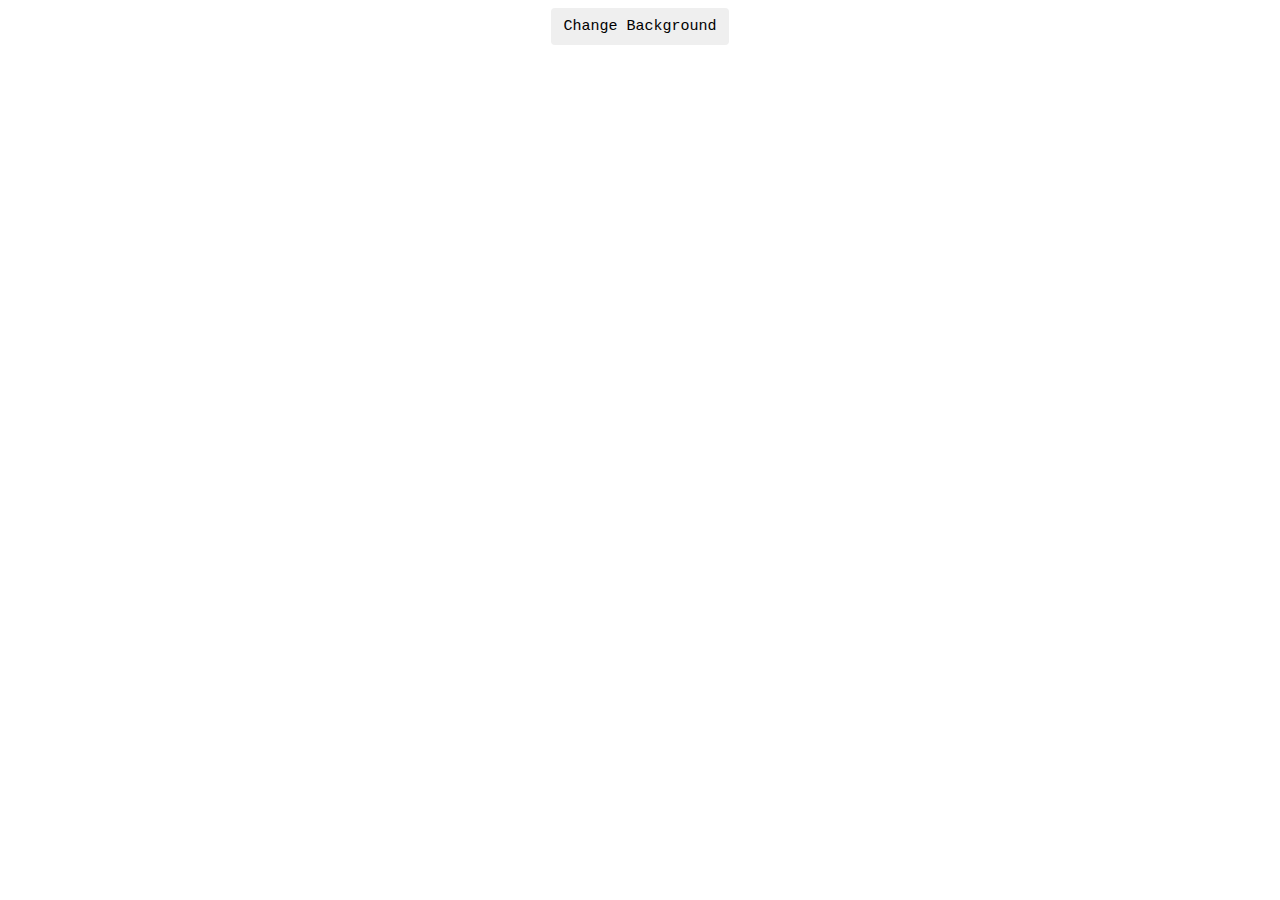
<file: index.html>
<!DOCTYPE html>
<html lang="en">

<head>
    <meta charset="UTF-8">
    <meta name="viewport" content="width=device-width, initial-scale=1.0">
    <title>Color Project</title>
    <link rel="stylesheet" href="css/stylesheet.css">
</head>

<body>
    <div>
        <button id="btn">Change Background</button>
    </div>


    <script src="./js/script.js"></script>
</body>

</html>
</file>
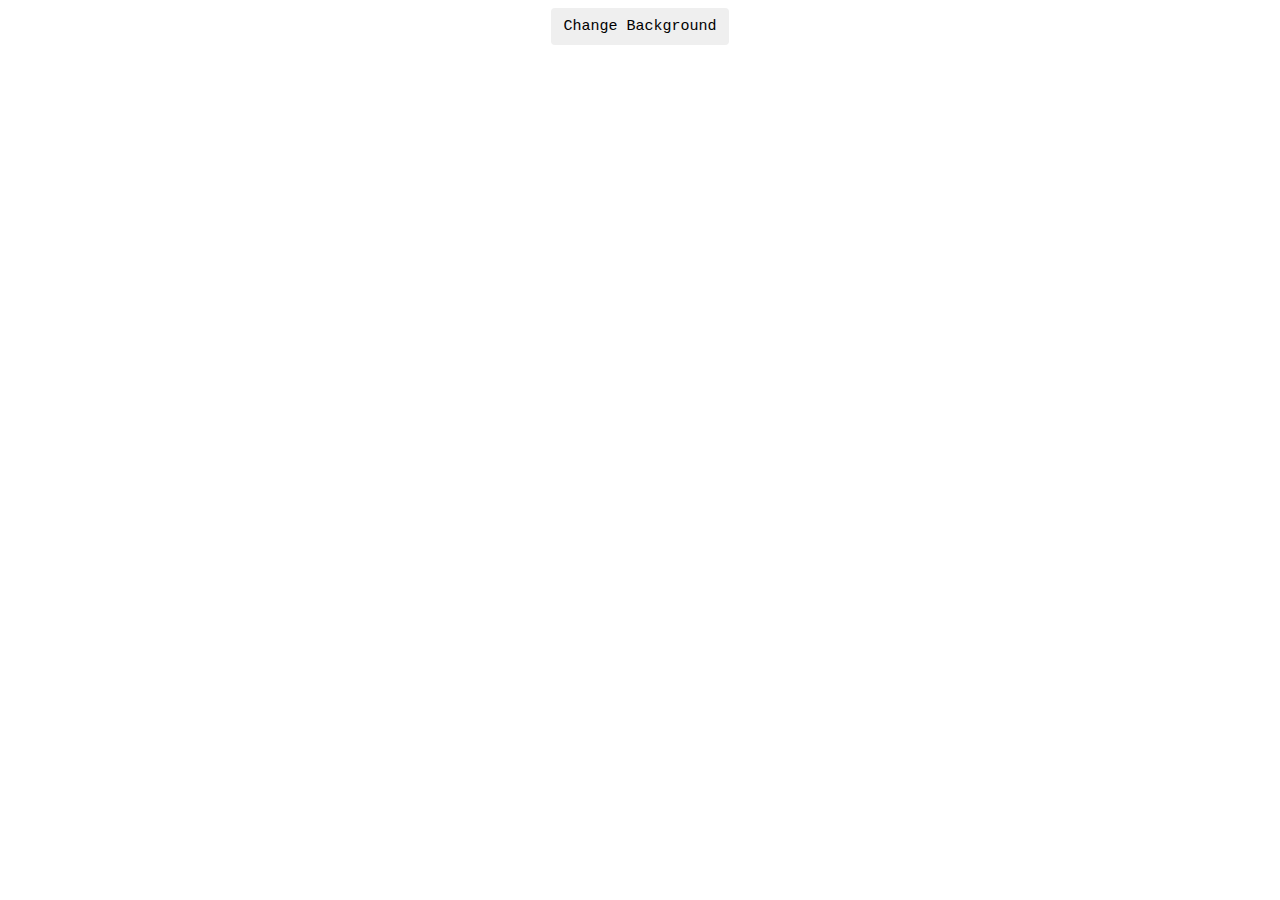
<file: html/index.html>
<!DOCTYPE html>
<html lang="en">

<head>
    <meta charset="UTF-8">
    <meta name="viewport" content="width=device-width, initial-scale=1.0">
    <title>Color Project</title>
    <link rel="stylesheet" href="../css/stylesheet.css">
</head>

<body>
    <div>
        <button id="btn">Change Background</button>
    </div>


    <script src="../js/script.js"></script>
</body>

</html>
</file>
<file: css/stylesheet.css>
body {
  transition: background-color 0.3s ease-in;
}

div {
  display: flex;
  align-items: center;
  justify-content: center;
}

#btn {
  border: none;
  outline: none;
  padding: 10px 12px;
  font-size: 15px;
  font-family: "Courier New", Courier, monospace;
  border-radius: 4px;
  cursor: pointer;
  text-align: center;
}
</file>
